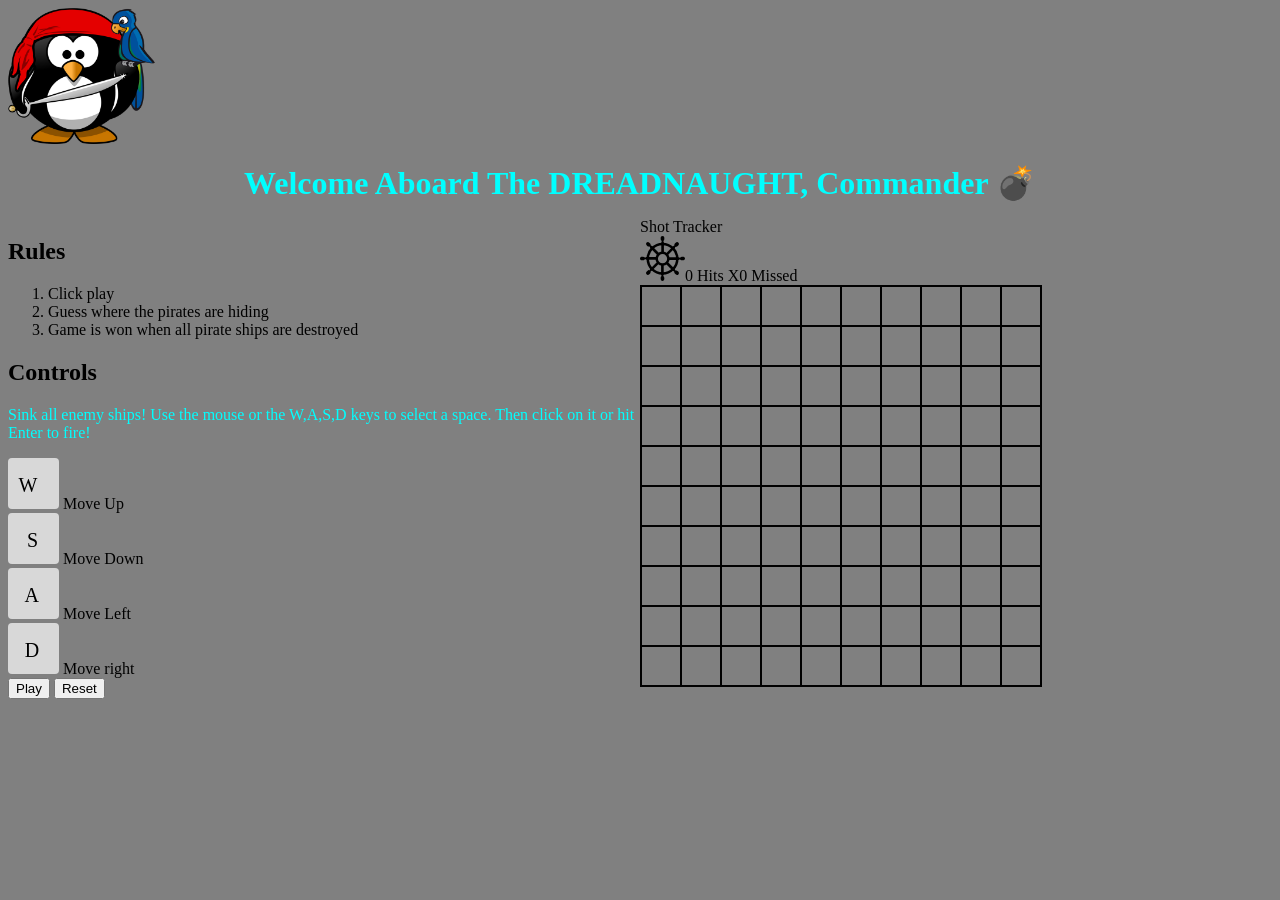
<file: index.html>
<!DOCTYPE html>
<html lang="en">

<head>
  <meta charset="UTF-8" />
  <meta name="viewport" content="width=device-width, initial-scale=1.0" />
  <meta http-equiv="X-UA-Compatible" content="ie=edge" />
  <title>Dreadnaught</title>
  <link rel="stylesheet" href="style.css" />
  <script defer type="module" src="./index.js"></script>
</head>

<body>
  <div>
    <div class="headline-banner">
      <img src="./imgs/pirate-penguin.svg" class="pirate-penguin" />
      <h1>Welcome Aboard The DREADNAUGHT, Commander 💣</h1>
    </div>
    <div class="container">
      <div class="game-rules-container">
        <h2 class="rules-title">Rules</h2>
        <ol>
          <li>Click play</li>
          <li>Guess where the pirates are hiding</li>
          <li>Game is won when all pirate ships are destroyed</li>
        </ol>
        <h2>Controls</h2>
        <p id="container__info">
          Sink all enemy ships! Use the mouse or the W,A,S,D keys to select a
          space. Then click on it or hit Enter to fire!
        </p>
        <div class="controllers">
          <div class="button-instruction-container">
            <img src="./imgs/up-button.svg" alt="">
            <span class="button-instruction">Move Up</span>
          </div>
          <div class="button-instruction-container">
            <img src="./imgs/down-button.svg" alt="">
            <span class="button-instruction">Move Down</span>
          </div>
          <div class="button-instruction-container">
            <img src="./imgs/left-button.svg" alt="">
            <span class="button-instruction">Move Left</span>
          </div>
          <div class="button-instruction-container">
            <img src="./imgs/right-button.svg" alt="">
            <span class="button-instruction">Move right</span>
          </div>
        </div>
        <div class="action-button-container">
          <button class="action-button" id="play-button">Play</button>
          <button class="action-button">Reset</button>
        </div>
      </div>
      <div class="game-board-container">
        <div class="game-stats">
          <span>Shot Tracker</span>
          <div class="counters">
            <span><img src="imgs/pirate-wheel.svg" class="hit-icon" /><span id="hit-counter">0</span> Hits</span>
            <span><span class="miss-icon">X</span><span id="miss-counter">0</span> Missed</span>
          </div>
        </div>
        <div id="gameBoard"></div>
      </div>
    </div>

  </div>
  </div>

</body>

</html>
</file>
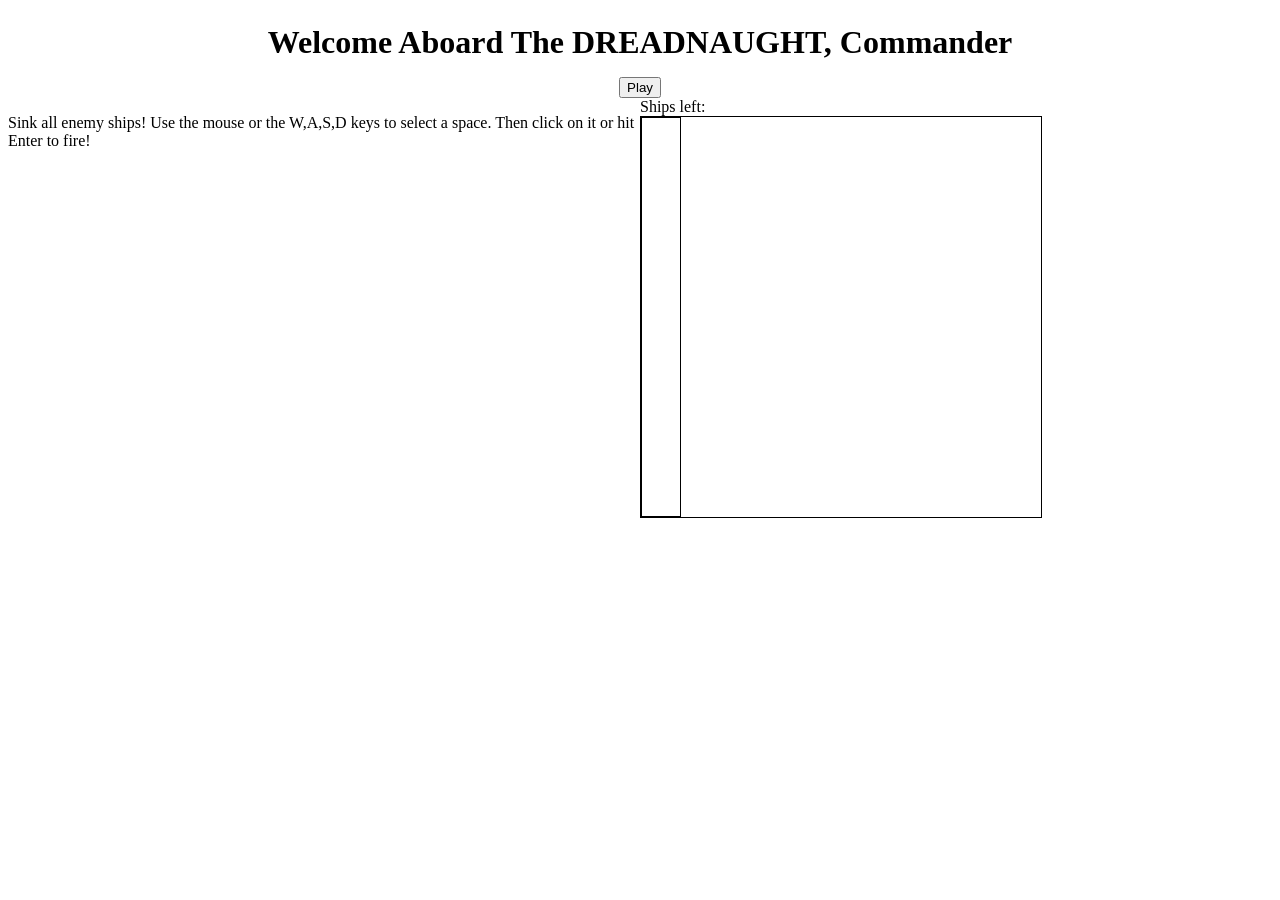
<file: ui/index.html>
<!DOCTYPE html>
<html lang="en">
  <head>
    <meta charset="UTF-8" />
    <meta name="viewport" content="width=device-width, initial-scale=1.0" />
    <meta http-equiv="X-UA-Compatible" content="ie=edge" />
    <title>Dreadnaught</title>
    <link rel="stylesheet" href="style.css" />
    <script defer src="./index.js"></script>
  </head>
  <body>
    <h1>Welcome Aboard The DREADNAUGHT, Commander</h1>
    <div id="play"><button type="button">Play</button></div>
    <div class="container">
      <div>
        <p id="container__info">
          Sink all enemy ships! Use the mouse or the W,A,S,D keys to select a
          space. Then click on it or hit Enter to fire!
        </p>
      </div>
      <div id="grid">
        <div id="shipCount">Ships left:</div>
        <div id="gameBoard"></div>
        <!-- <img src="./imgs/tenBytenGrid.jpg" alt="" /> -->
      </div>
    </div>
  </body>
</html>
</file>
<file: style.css>
body {
  background-color: grey;
}
h1 {
  margin: auto;
  text-align: center;
  padding: 1rem;
  color: aqua;
}

p {
  color: aqua;
}
#play {
  display: flex;
  align-items: center;
  justify-content: center;
}
.container {
  display: grid;
  grid-template-columns: 50% 50%;
  grid-template-areas: "container__info" "grid";
}

#gameBoard {
  display: grid;
  grid-template-columns: repeat(10, 1fr);
  width: 400px;
  height: 400px;
  border: 1px solid black;
}
.coordinate {
  border: 1px solid black;
  transition: all 200ms;
}

.coordinate:hover {
  background-color: blue;
  cursor: pointer;
}

.hit {
  background: red;
}

.miss {
  background-color: black;
}

.marked {
  background-color: blue;
}
</file>
<file: ui/style.css>
h1 {
  margin: auto;
  text-align: center;
  padding: 1rem;
}
#play {
  display: flex;
  align-items: center;
  justify-content: center;
}
.container {
  display: grid;
  grid-template-columns: 50% 50%;
  grid-template-areas: "container__info" "grid";
}

#gameBoard {
  display: grid;
  grid-template-columns: repeat(10, 1fr);
  width: 400px;
  height: 400px;
  border: 1px solid black;
}
.coordinate {
  border: 1px solid black;
  transition: all 200ms;
}

.coordinate:hover {
  background-color: blue;
}
</file>
